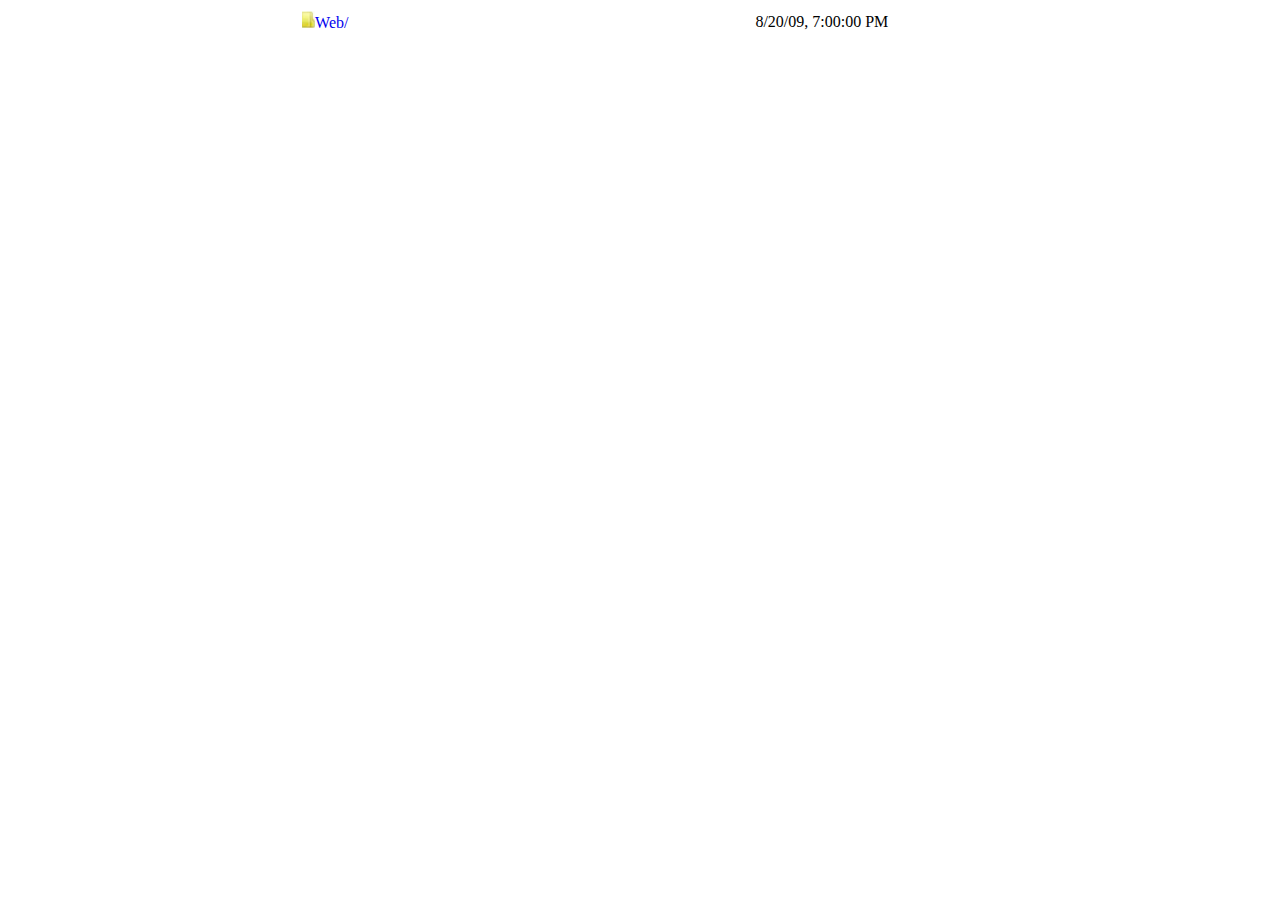
<file: index.html>
<!DOCTYPE html>
<html>

<head>
    <link rel="stylesheet" href="style.css">
</head>

<body>
    <table>
        <tr>
            <td>
                <a href="web.html"><img src="folder.png" alt="folder">Web/</a>
            </td>
            <td></td>
            <td>8/20/09, 7:00:00 PM</td>
        </tr>
    </table>
</body>

</html>
</file>
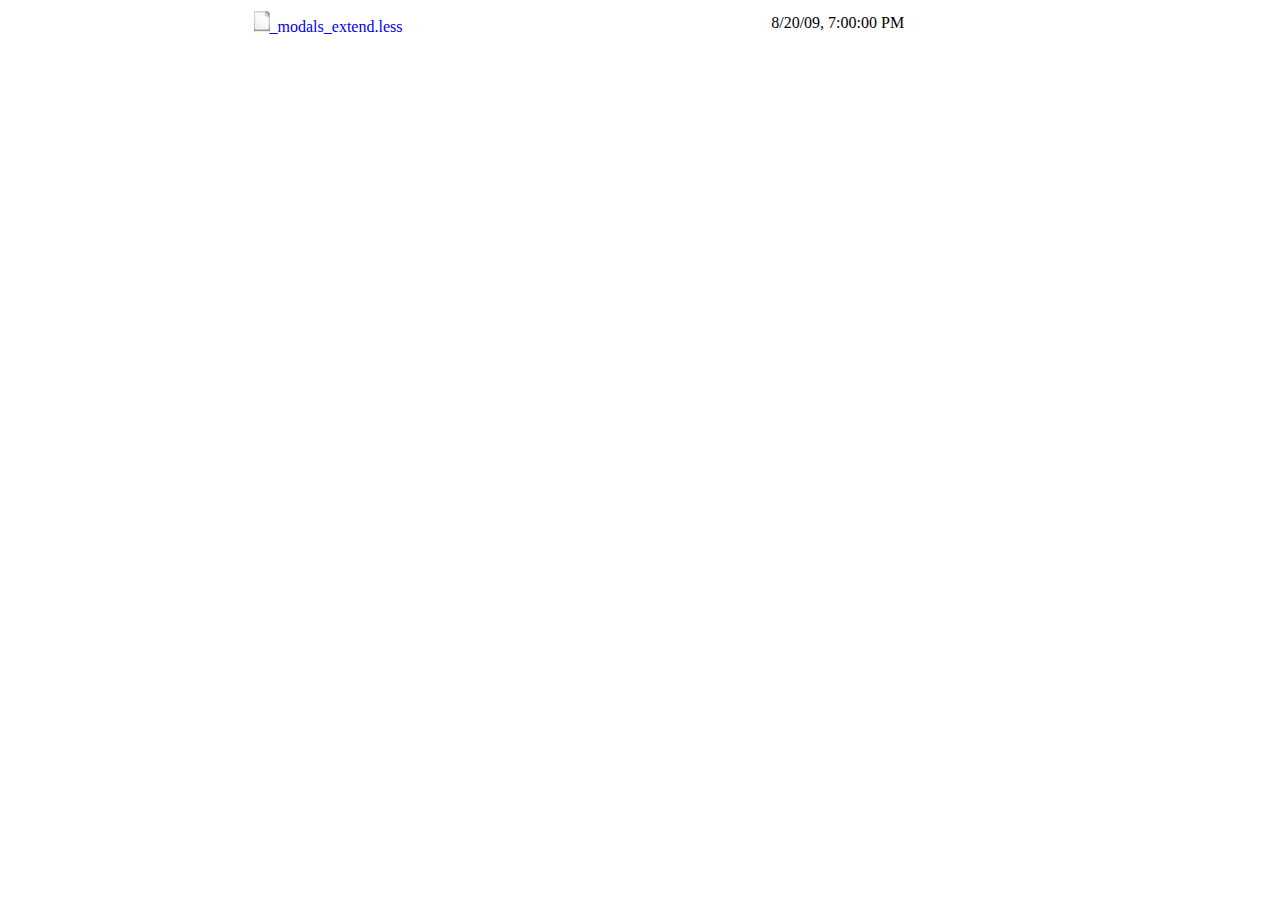
<file: components.html>
<!DOCTYPE html>
<html>

<head>
    <link rel="stylesheet" href="style.css">
</head>

<body>
    <table>
        <tr>
            <td>
                <a href="javascript:void(0)"><img src="file.png" alt="file">_modals_extend.less</a>
            </td>
            <td></td>
            <td>8/20/09, 7:00:00 PM</td>
        </tr>
    </table>

</body>

</html>
</file>
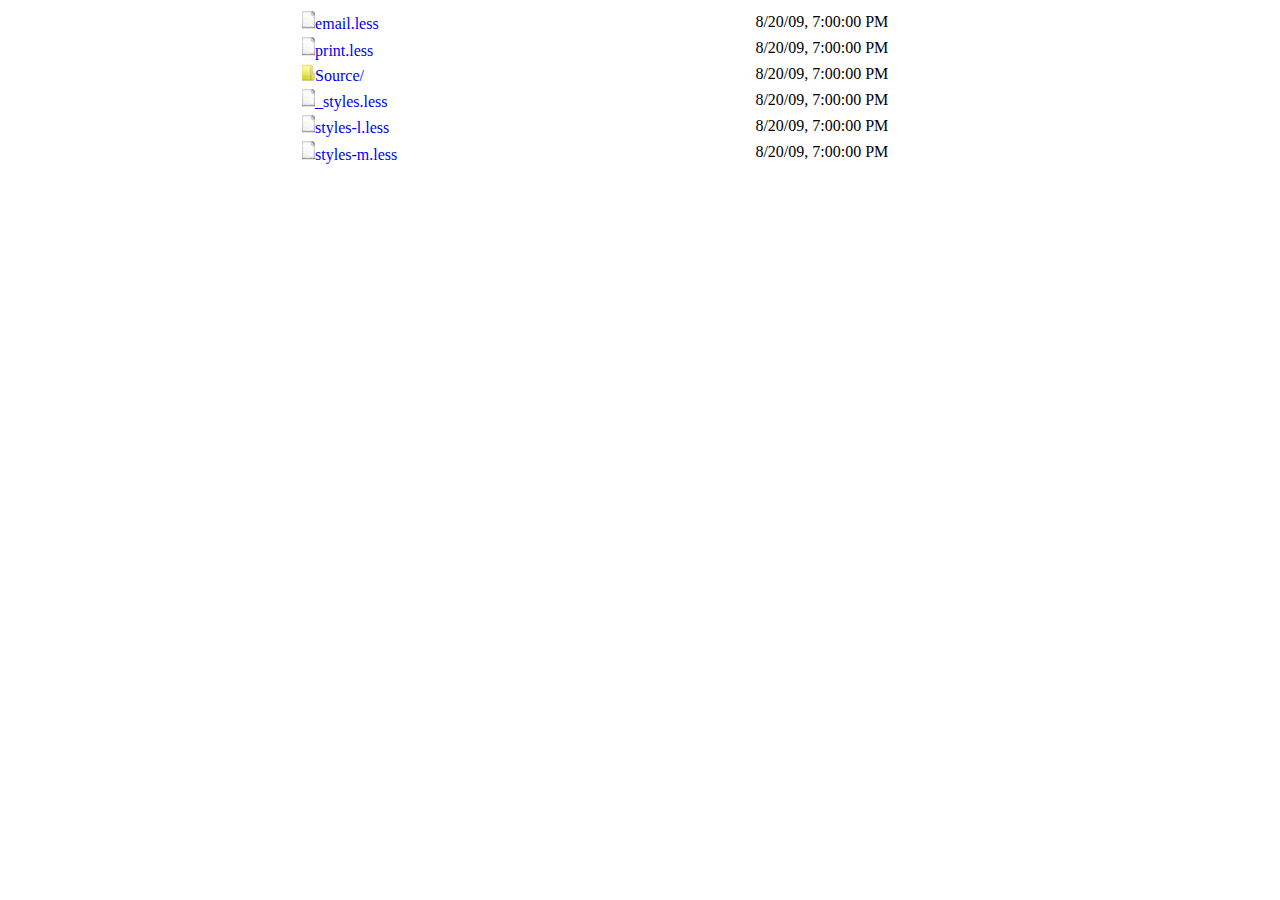
<file: css.html>
<!DOCTYPE html>
<html>

<head>
    <link rel="stylesheet" href="style.css">
</head>

<body>
    <table>
        <tr>
            <td>
                <a href="javascript:void(0)"><img src="file.png" alt="file">email.less</a>
            </td>
            <td></td>
            <td>8/20/09, 7:00:00 PM</td>
        </tr>
        <tr>
            <td>
                <a href="javascript:void(0)"><img src="file.png" alt="file">print.less</a>
            </td>
            <td></td>
            <td>8/20/09, 7:00:00 PM</td>
        </tr>
        <tr>
            <td>
                <a href="source.html"><img src="folder.png" alt="folder">Source/</a>
            </td>
            <td></td>
            <td>8/20/09, 7:00:00 PM</td>
        </tr>
        <tr>
            <td>
                <a href="javascript:void(0)"><img src="file.png" alt="file">_styles.less</a>
            </td>
            <td></td>
            <td>8/20/09, 7:00:00 PM</td>
        </tr>
        <tr>
            <td>
                <a href="javascript:void(0)"><img src="file.png" alt="file">styles-l.less</a>
            </td>
            <td></td>
            <td>8/20/09, 7:00:00 PM</td>
        </tr>
        <tr>
            <td>
                <a href="javascript:void(0)"><img src="file.png" alt="file">styles-m.less</a>
            </td>
            <td></td>
            <td>8/20/09, 7:00:00 PM</td>
        </tr>
        
    </table>
    
</body>

</html>
</file>
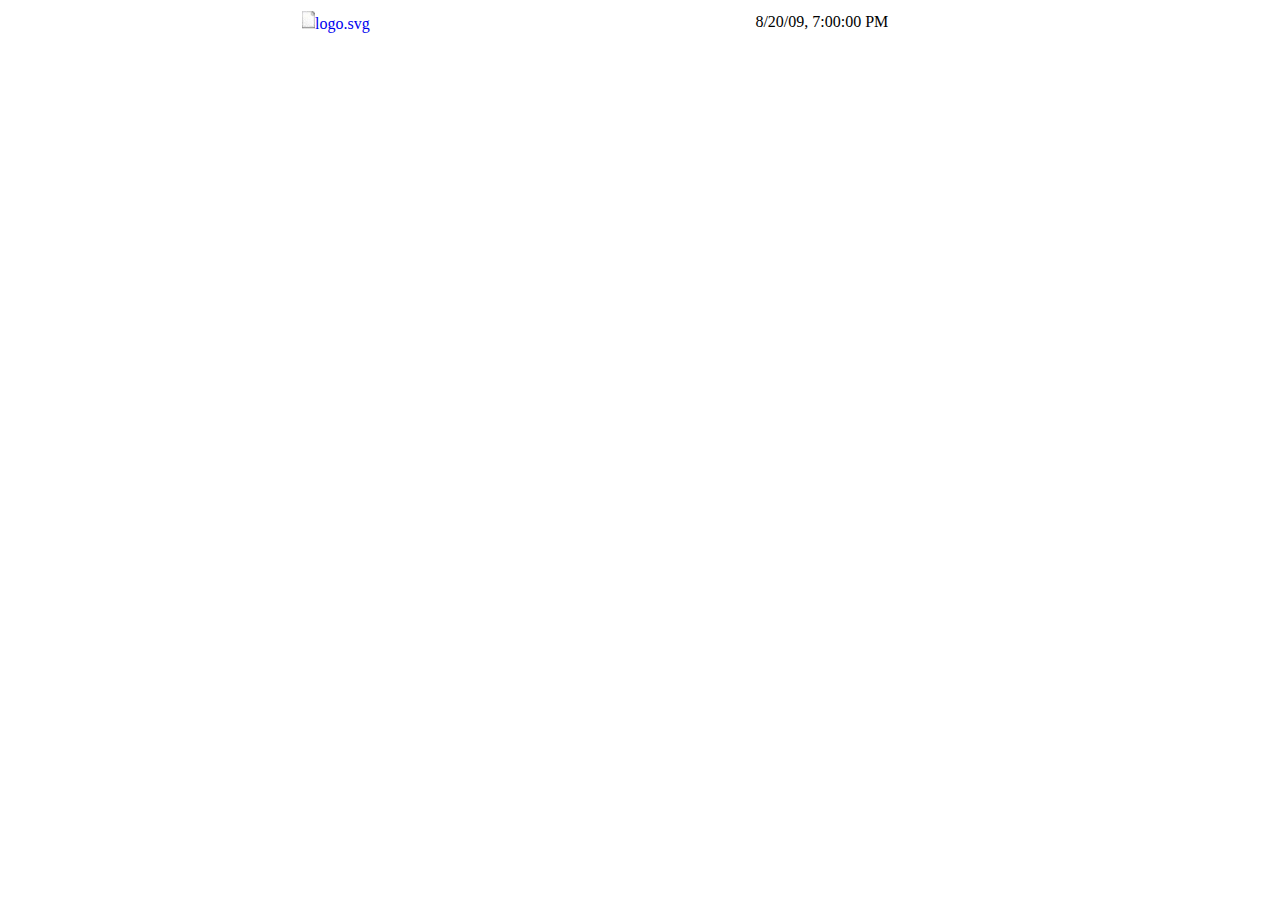
<file: images.html>
<!DOCTYPE html>
<html>

<head>
    <link rel="stylesheet" href="style.css">
</head>

<body>
    <table>
        <tr>
            <td>
                <a href="javascript:void(0)"><img src="file.png" alt="file">logo.svg</a>
            </td>
            <td></td>
            <td>8/20/09, 7:00:00 PM</td>
        </tr>
    </table>
    
</body>

</html>
</file>
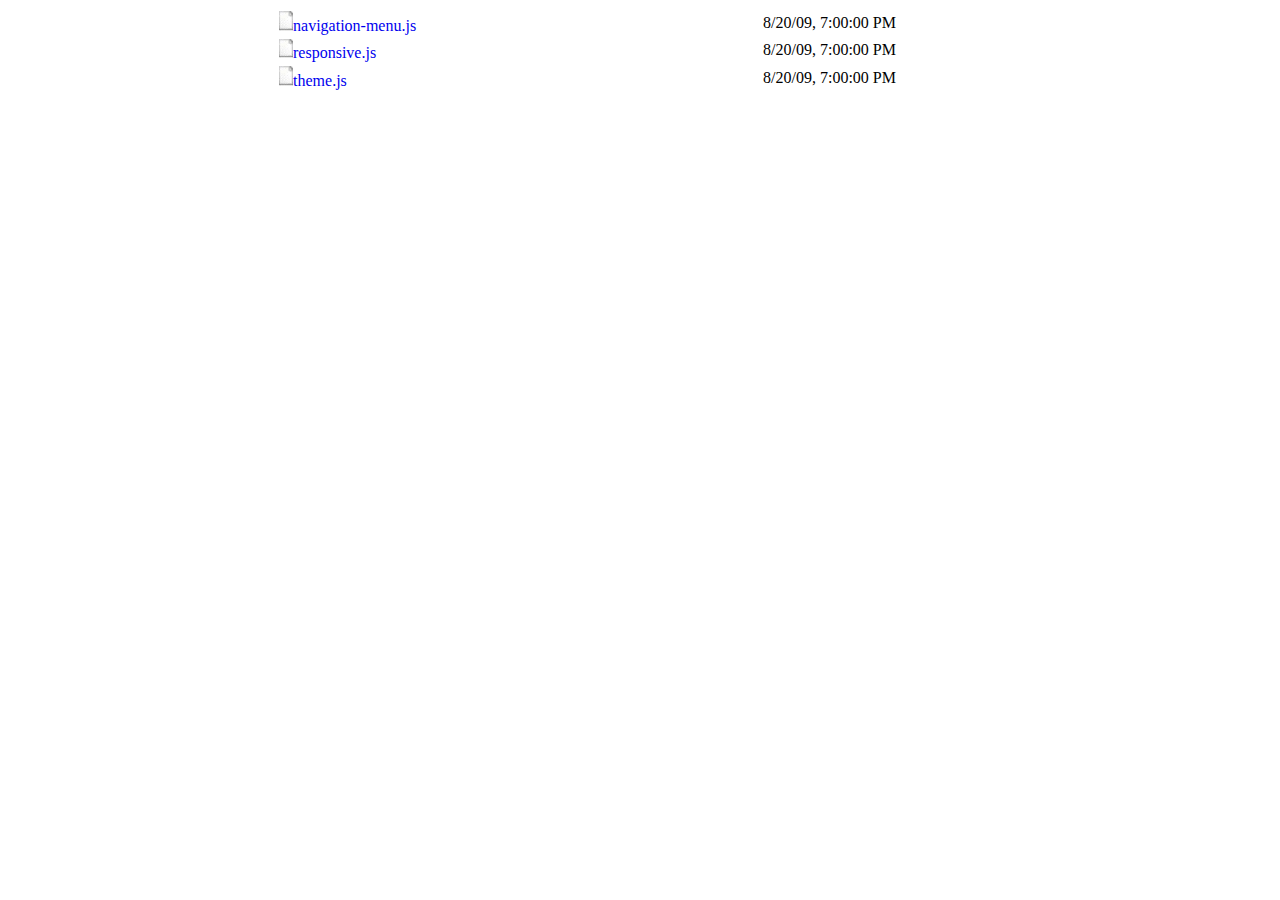
<file: js.html>
<!DOCTYPE html>
<html>

<head>
    <link rel="stylesheet" href="style.css">
</head>

<body>
    <table>
        <tr>
            <td>
                <a href="javascript:void(0)"><img src="file.png" alt="file">navigation-menu.js</a>
            </td>
            <td></td>
            <td>8/20/09, 7:00:00 PM</td>
        </tr>
        <tr>
            <td>
                <a href="javascript:void(0)"><img src="file.png" alt="file">responsive.js</a>
            </td>
            <td></td>
            <td>8/20/09, 7:00:00 PM</td>
        </tr>
        <tr>
            <td>
                <a href="javascript:void(0)"><img src="file.png" alt="file">theme.js</a>
            </td>
            <td></td>
            <td>8/20/09, 7:00:00 PM</td>
        </tr>
    </table>
</body>

</html>
</file>
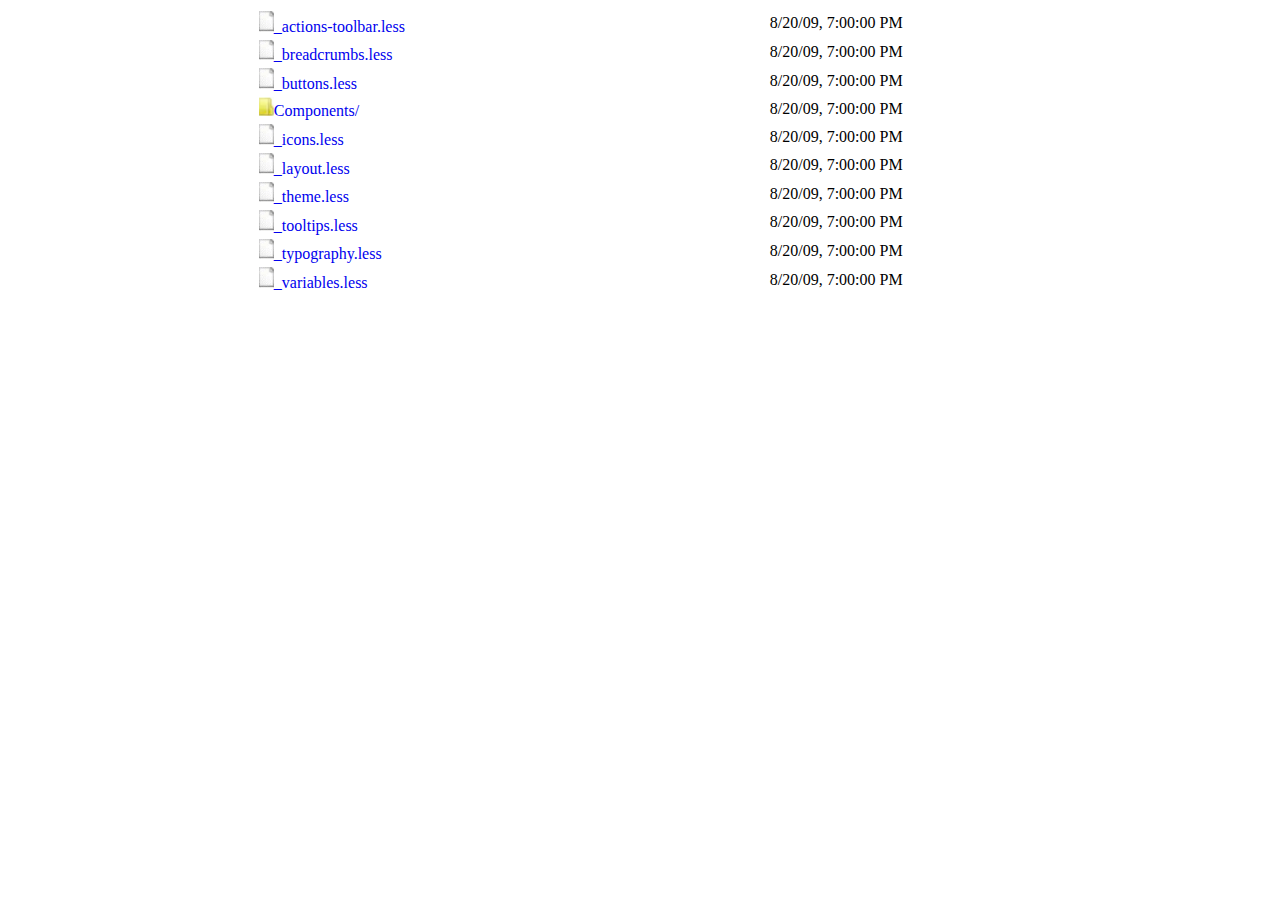
<file: source.html>
<!DOCTYPE html>
<html>

<head>
    <link rel="stylesheet" href="style.css">
</head>

<body>
    <table>
        <tr>
            <td>
                <a href="javascript:void(0)"><img src="file.png" alt="file">_actions-toolbar.less</a>
            </td>
            <td></td>
            <td>8/20/09, 7:00:00 PM</td>
        </tr>
        <tr>
            <td>
                <a href="javascript:void(0)"><img src="file.png" alt="file">_breadcrumbs.less</a>
            </td>
            <td></td>
            <td>8/20/09, 7:00:00 PM</td>
        </tr>
        
        <tr>
            <td>
                <a href="javascript:void(0)"><img src="file.png" alt="file">_buttons.less</a>
            </td>
            <td></td>
            <td>8/20/09, 7:00:00 PM</td>
        </tr>
        <tr>
            <td>
                <a href="components.html"><img src="folder.png" alt="folder">Components/</a>
            </td>
            <td></td>
            <td>8/20/09, 7:00:00 PM</td>
        </tr>
        <tr>
            <td>
                <a href="javascript:void(0)"><img src="file.png" alt="file">_icons.less</a>
            </td>
            <td></td>
            <td>8/20/09, 7:00:00 PM</td>
        </tr>
        <tr>
            <td>
                <a href="javascript:void(0)"><img src="file.png" alt="file">_layout.less</a>
            </td>
            <td></td>
            <td>8/20/09, 7:00:00 PM</td>
        </tr>
        <tr>
            <td>
                <a href="javascript:void(0)"><img src="file.png" alt="file">_theme.less</a>
            </td>
            <td></td>
            <td>8/20/09, 7:00:00 PM</td>
        </tr>
        <tr>
            <td>
                <a href="javascript:void(0)"><img src="file.png" alt="file">_tooltips.less</a>
            </td>
            <td></td>
            <td>8/20/09, 7:00:00 PM</td>
        </tr>
        <tr>
            <td>
                <a href="javascript:void(0)"><img src="file.png" alt="file">_typography.less</a>
            </td>
            <td></td>
            <td>8/20/09, 7:00:00 PM</td>
        </tr>
        <tr>
            <td>
                <a href="javascript:void(0)"><img src="file.png" alt="file">_variables.less</a>
            </td>
            <td></td>
            <td>8/20/09, 7:00:00 PM</td>
        </tr>
    </table>
</body>

</html>
</file>
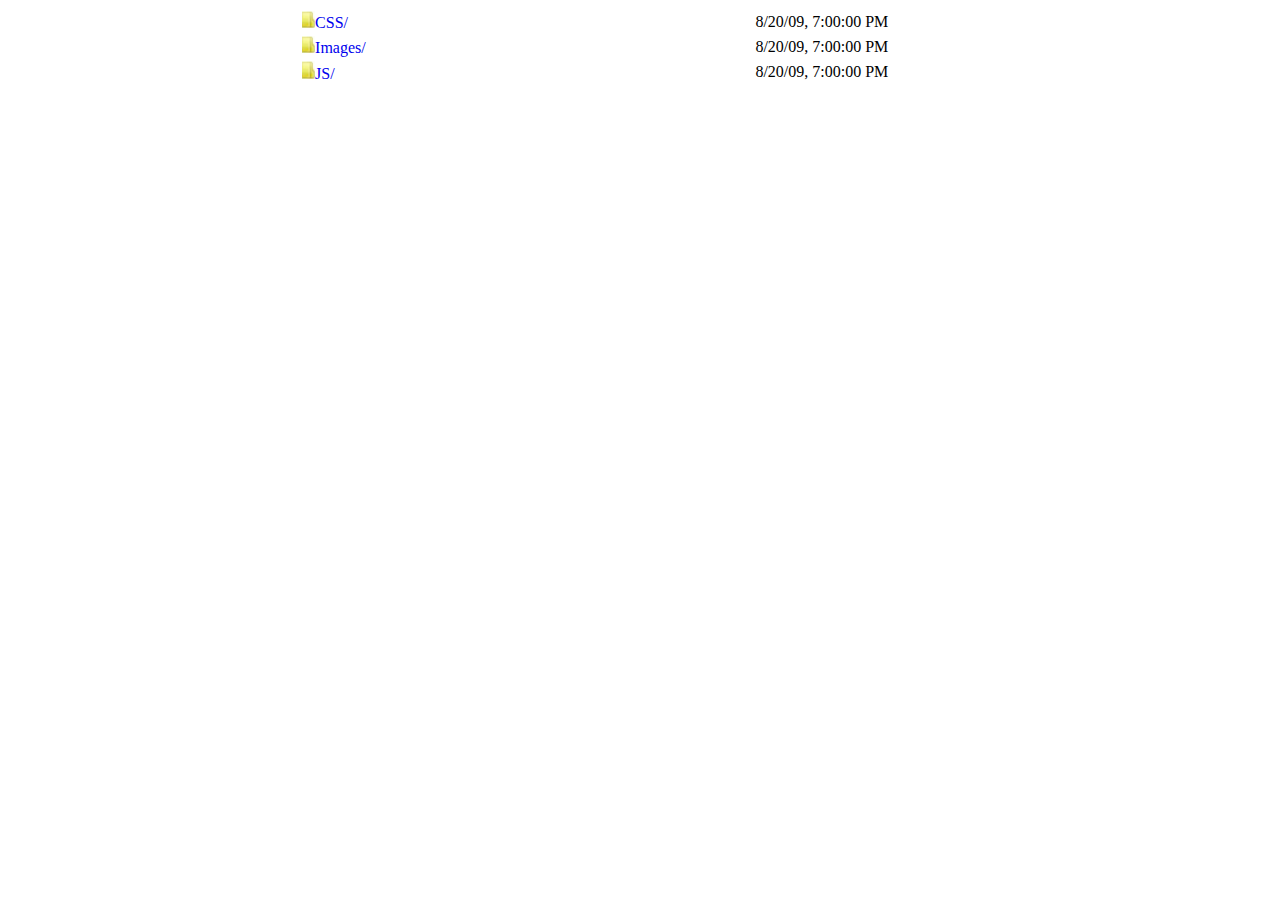
<file: web.html>
<!DOCTYPE html>
<html>

<head>
    <link rel="stylesheet" href="style.css">
</head>

<body>
    <table>
        <tr>
            <td>
                <a href="css.html"><img src="folder.png" alt="folder">CSS/</a>
            </td>
            <td></td>
            <td>8/20/09, 7:00:00 PM</td>
        </tr>
        <tr>
            <td>
                <a href="images.html"><img src="folder.png" alt="folder">Images/</a>
            </td>
            <td></td>
            <td>8/20/09, 7:00:00 PM</td>
        </tr>
        <tr>
            <td>
                <a href="js.html"><img src="folder.png" alt="folder">JS/</a>
            </td>
            <td></td>
            <td>8/20/09, 7:00:00 PM</td>
        </tr>
    </table>
</body>

</html>
</file>
<file: style.css>
* {
    text-decoration: none;
}

table {
    margin: 0 auto;
}

td {
    width: 20%;
}

img {
    max-height: 1%;
    max-width: 6%;
}
</file>
